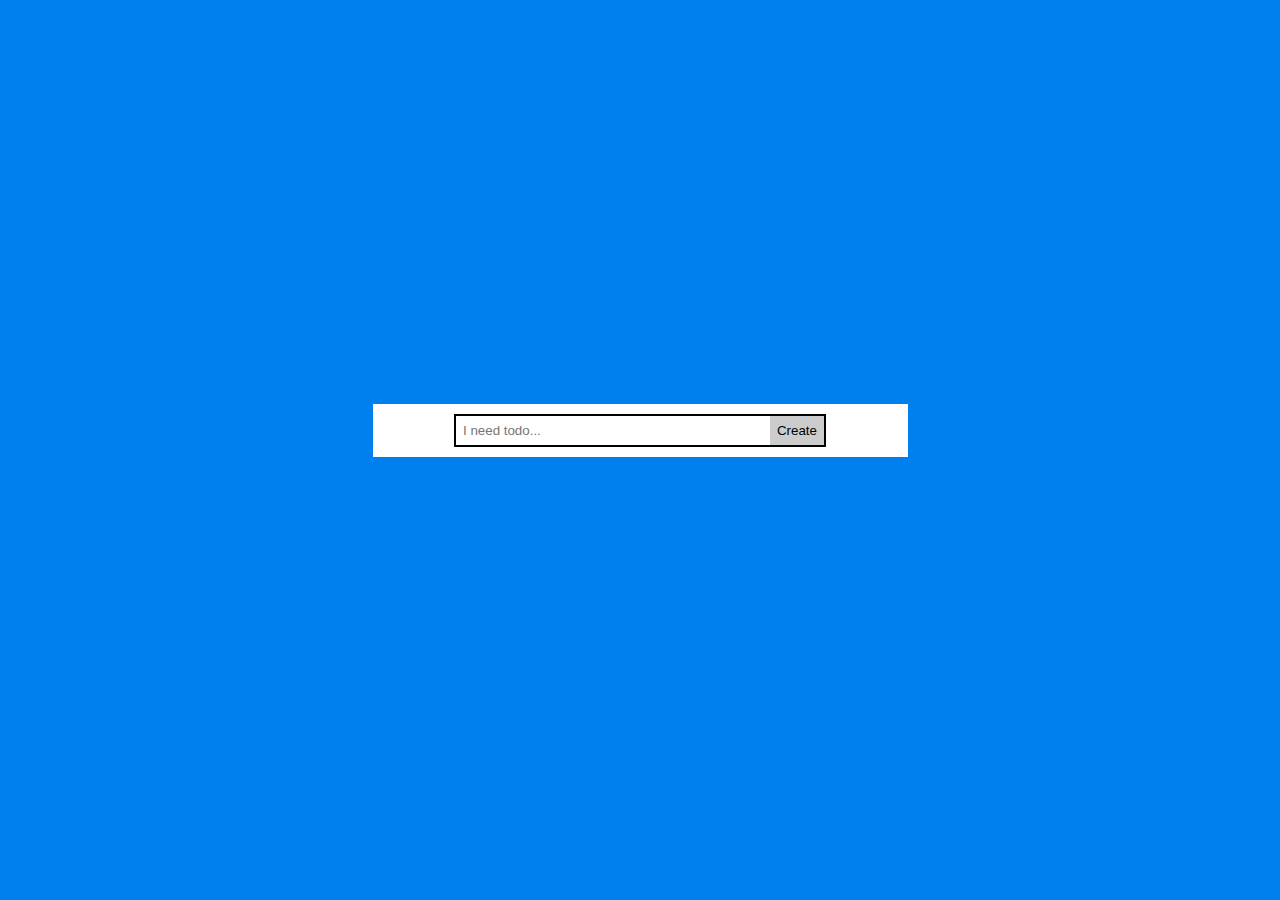
<file: index.html>
<!DOCTYPE html>
<html lang="en">
<head>
    <meta charset="UTF-8" />
    <meta name="theme-color" content="#000" />
    <meta http-equiv="X-UA-Compatible" content="IE=edge" />
    <meta name="viewport" content="width=device-width, initial-scale=1.0" />
    <meta name="description" content="Simple Todo App PWA" />
    <link rel="apple-touch-icon" type="image/png" href="./apple-touch-icon.png" />
    <link rel="manifest" href="./manifest.json" />
    <link rel="icon" href="./favicon.ico" />
    <link rel="shortcut icon" type="image/png" href="./android-chrome.png" />
    <title>Todo List</title>
    <script src="./script.js" defer></script>
    <link rel="stylesheet" type="text/css" href="./styles.css">
</head>
<body>
    <main>
        <form id="form" autocomplete="off">
            <input id='form-input' type="text" placeholder="I need todo..." required/>
            <button type="submit">Create</button>
        </form>
        <ul id="todo-list"></ul>
    </main>
</body>
</html>
</file>
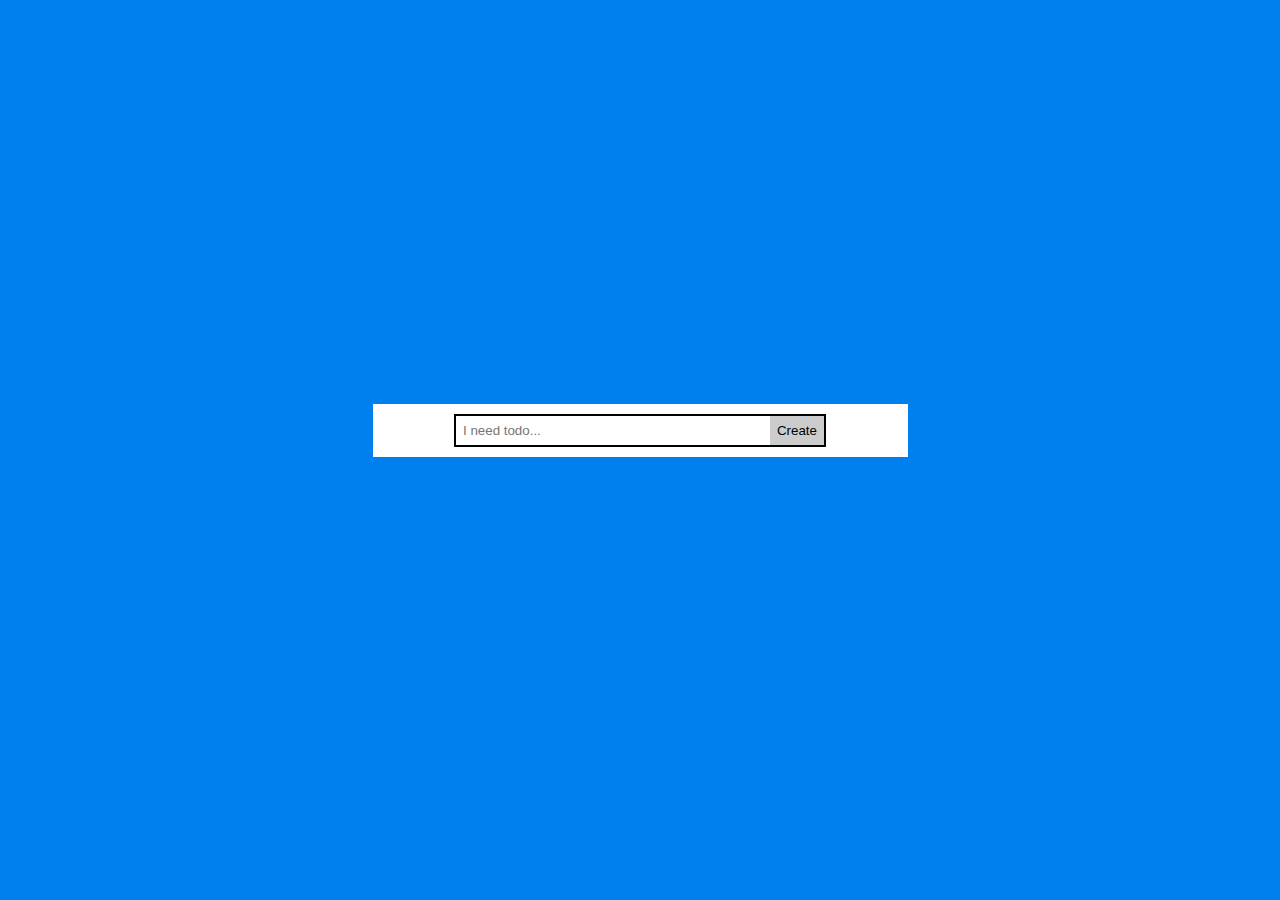
<file: offline.html>
<!DOCTYPE html>
<html lang="en">
<head>
    <meta charset="UTF-8">
    <meta http-equiv="X-UA-Compatible" content="IE=edge">
    <meta name="viewport" content="width=device-width, initial-scale=1.0">
    <title>Todo List</title>
    <script type="text/javascript" defer>
        let storage = window.localStorage;
        const form = document.querySelector('#form');
        const input = document.querySelector('#form-input');
        const todoList = document.querySelector('#todo-list');
        let todoArr = JSON.parse(storage.getItem('todo_list')) || [];

        function createTodo(todo) {
            let li = document.createElement('li');
            li.classList.add('todo')
            li.innerText = todo;
            li.addEventListener('click', () => {
                li.classList.add('checked');

                const index = todoArr.indexOf(todo);
                todoArr.splice(index, 1);
            });

            todoList.appendChild(li);
        }

        form.addEventListener('submit', e => {
            e.preventDefault();

            createTodo(input.value.trim());
            todoArr.push(input.value.trim());

            input.value = '';
        })

        // setup
        if (todoArr.length > 0) {
            todoArr.forEach(todo => {
                createTodo(todo)
            })
        }

        // on tab close
        window.addEventListener('beforeunload', (e) => {
            e.preventDefault();
            let todoStr = JSON.stringify(todoArr);

            storage.setItem('todo_list', todoStr);
            return;
        }, { capture: true });

        // Service Worker
        if ('serviceWorker' in navigator) {
            window.addEventListener('load', () => {
                navigator.serviceWorker.register('./serviceworker.js')
                    .then((reg) => console.log('success: ', reg.scope))
                    .catch((err) => console.error('Error: ', err))
            })
        }
    </script>
    <style type="text/css">
        * {
            margin: 0;
            padding: 0;
        }
        html, body {
            scroll-behavior: smooth;
        }
        main {
            
            --background-color: #007fee;
            
            background-color: var(--background-color);
            align-items: center;
            display: flex;
            flex-direction: column;
            justify-content: center;
            min-height: 100vh;
        }
        form {
            background-color: #fff;
            padding: 10px 30px;
            display: flex;
            justify-content: center;
            width: 50vw;
            max-width: 475px;
        }
        form input {
            border: 2px solid #000;
            border-right: none;
            padding: 7px;
            width: 80%;
            max-width: 300px;
        }
        form button {
            padding: 7px;
            border-radius: none;
            border: 2px solid #000;
            border-left: none;
            background-color: #0003;
            transition: background-color 200ms ease-in-out;
        }
        form button:hover,
        form button:focus {
            background-color: #0005;
            cursor: pointer;
        }

        ul {
            background-color: #fff;
            list-style-type: none;
            margin: 20px;
        }
        ul li {
            cursor: pointer;
            font-size: 1.2em;
            padding: 10px;
        }
        ul li.checked {
            text-decoration: line-through;
        }
    </style>
</head>
<body>
    <main>
        <form id="form" autocomplete="off">
            <input id='form-input' type="text" placeholder="I need todo..." required />
            <button type="submit">Create</button>
        </form>
        <ul id="todo-list"></ul>
    </main>
</body>
</html>
</file>
<file: styles.css>
* {
    margin: 0;
    padding: 0;
}
html, body {
    scroll-behavior: smooth;
}
main {
    
    --background-color: #007fee;
    
    background-color: var(--background-color);
    align-items: center;
    display: flex;
    flex-direction: column;
    justify-content: center;
    min-height: 100vh;
}
form {
    background-color: #fff;
    padding: 10px 30px;
    display: flex;
    justify-content: center;
    width: 50vw;
    max-width: 475px;
}
form input {
    border: 2px solid #000;
    border-right: none;
    padding: 7px;
    width: 80%;
    max-width: 300px;
}
form button {
    padding: 7px;
    border-radius: none;
    border: 2px solid #000;
    border-left: none;
    background-color: #0003;
    transition: background-color 200ms ease-in-out;
}
form button:hover,
form button:focus {
    background-color: #0005;
    cursor: pointer;
}

ul {
    background-color: #fff;
    list-style-type: none;
    margin: 20px;
}
ul li {
    cursor: pointer;
    font-size: 1.2em;
    padding: 10px;
}
ul li.checked {
    text-decoration: line-through;
}
</file>
